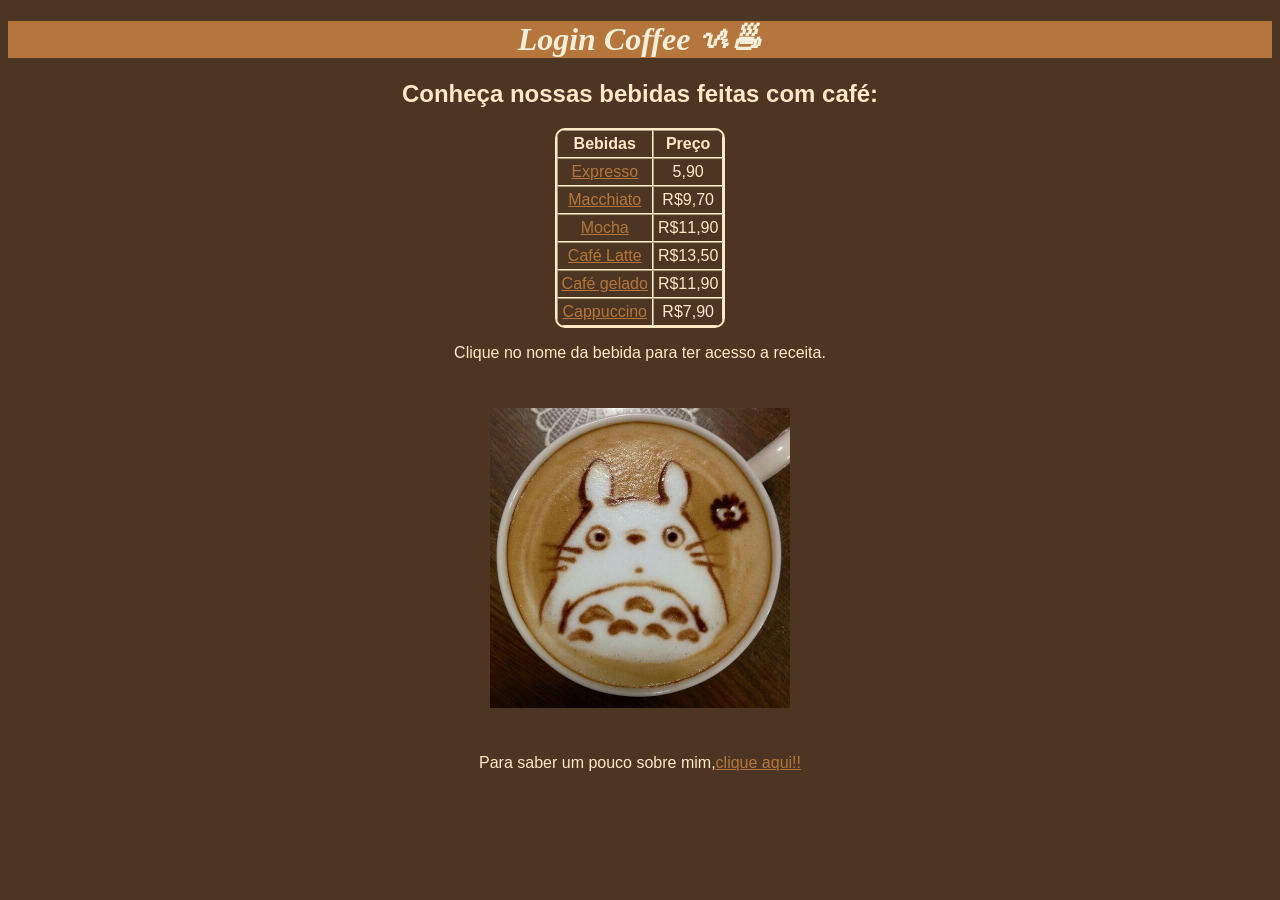
<file: index.html>
<!DOCTYPE html>
<html lang="pt_br">
<head>
    <meta charset="UTF-8">
    <meta name="viewport" content="width=device-width, initial-scale=1.0">
    <title>receitas.cafe</title>
     <link rel="stylesheet" href="estilo.css">
      <link rel="icon" type="imgage/x-icon" href="img/baixados (1).jpg">
</head>
<body>
    <h1>Login Coffee ᝰ☕︎</h1>
    <h2>Conheça nossas bebidas feitas com café:</h2>
    
    <table border="4">
            <tr>
                <th>Bebidas</th>
                <th>Preço</th>
            </tr>
            <tr>
                <td><a href="expresso.html">Expresso</a></td>
                <td>5,90</td>
            </tr>
            <tr>
                <td><a href="macchiato.html">Macchiato</a></td>
                <td>R$9,70</td>
            </tr>
            <tr></tr>
                <td><a href="mocha.html">Mocha</a></td>
                <td>R$11,90</td>
            </tr>
            <tr>
                <td><a href="cafelatte.html">Café Latte</a></td>
                <td>R$13,50</td>
            </tr>
            <tr>
                <td><a href="cafegelado.html">Café gelado</a></td>
                <td>R$11,90</td>
            </tr>
            <tr>
                <td><a href="cappuccino.html">Cappuccino</a></td>
                <td>R$7,90</td>
            </tr>
        </table>
        
        <p>Clique no nome da bebida para ter acesso a receita.</p>

        <div class="elemento-pai">
        <img src="img/baixados (1).jpg" width="300px"></img></div>

        <p>Para saber um pouco sobre mim,<a href="eu.html">clique aqui!!</a></p>

</body>
</html>
</file>
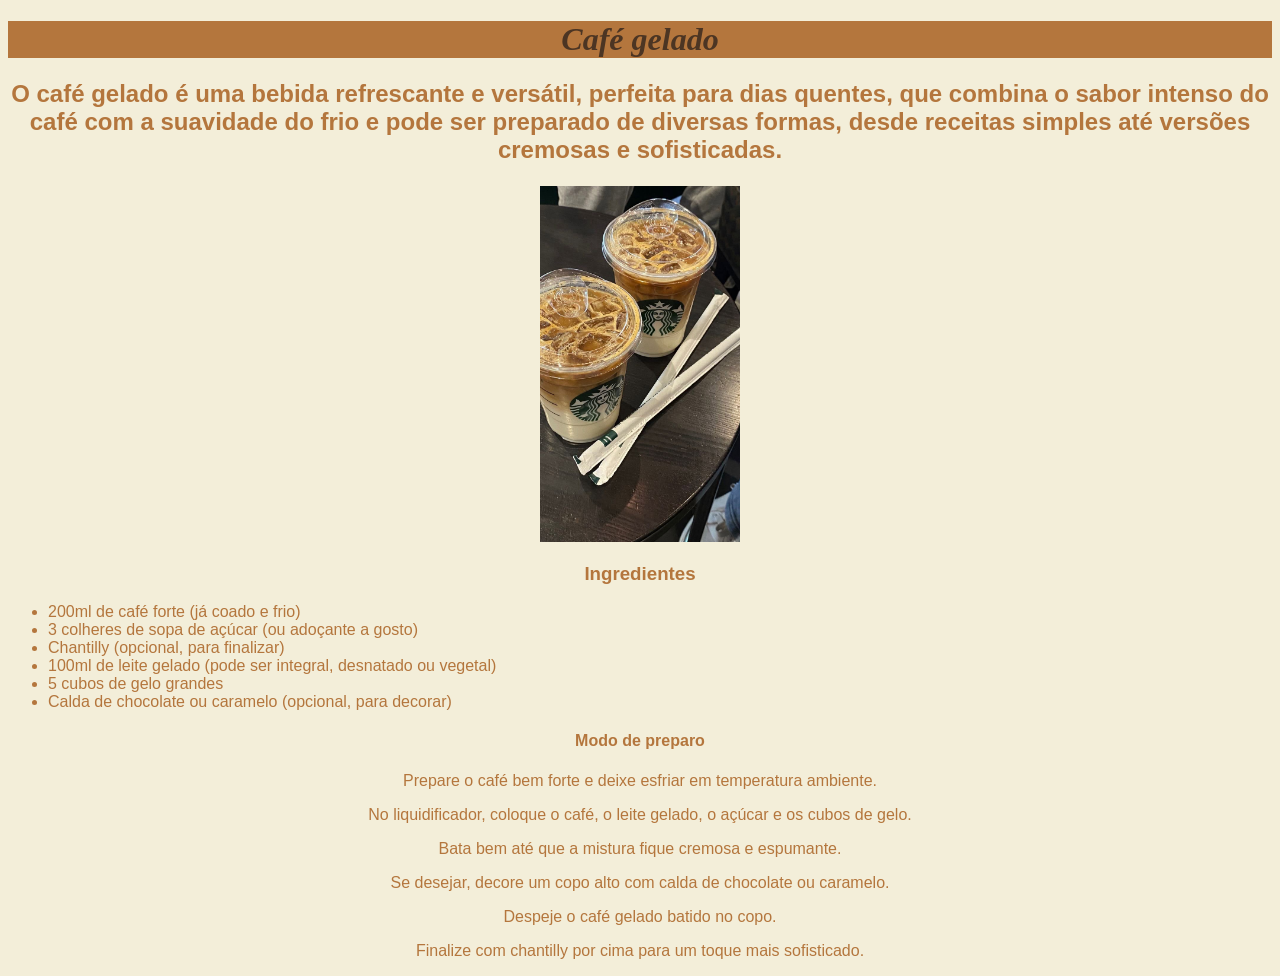
<file: cafegelado.html>
<!DOCTYPE html>
<html lang="pt_br">
<head>
    <meta charset="UTF-8">
    <meta name="viewport" content="width=device-width, initial-scale=1.0">
    <title>receitas.cafe</title>
    <link rel="stylesheet" href="gelado.css">
    <link rel="icon" type="imgage/x-icon" href="img/baixados (1).jpg">
</head>
<body>

    <h1>Café gelado</h1>
    <h2>O café gelado é uma bebida refrescante e versátil, perfeita para dias quentes, que combina o sabor intenso do café com a suavidade do frio
         e pode ser preparado de diversas formas, desde receitas simples até versões cremosas e sofisticadas.</h2>
        
         <div class="elemento-pai">
        <img src="img/gelado.jpg" width="200px"></img></div>

        <h3>Ingredientes</h3>
        <ul>
            <li>200ml de café forte (já coado e frio)</li>
            <li>3 colheres de sopa de açúcar (ou adoçante a gosto)</li>
            <li>Chantilly (opcional, para finalizar)</li>
            <li>100ml de leite gelado (pode ser integral, desnatado ou vegetal)</li>
            <li>5 cubos de gelo grandes</li>
            <li>Calda de chocolate ou caramelo (opcional, para decorar)</li>
        </ul>

        <h4>Modo de preparo</h4>
        <p>Prepare o café bem forte e deixe esfriar em temperatura ambiente.</p>
        <p>No liquidificador, coloque o café, o leite gelado, o açúcar e os cubos de gelo.</p>
        <p>Bata bem até que a mistura fique cremosa e espumante.</p>
        <p>Se desejar, decore um copo alto com calda de chocolate ou caramelo.</p>
        <p>Despeje o café gelado batido no copo.</p>
        <p>Finalize com chantilly por cima para um toque mais sofisticado.</p>
    
</body>
</html>
</file>
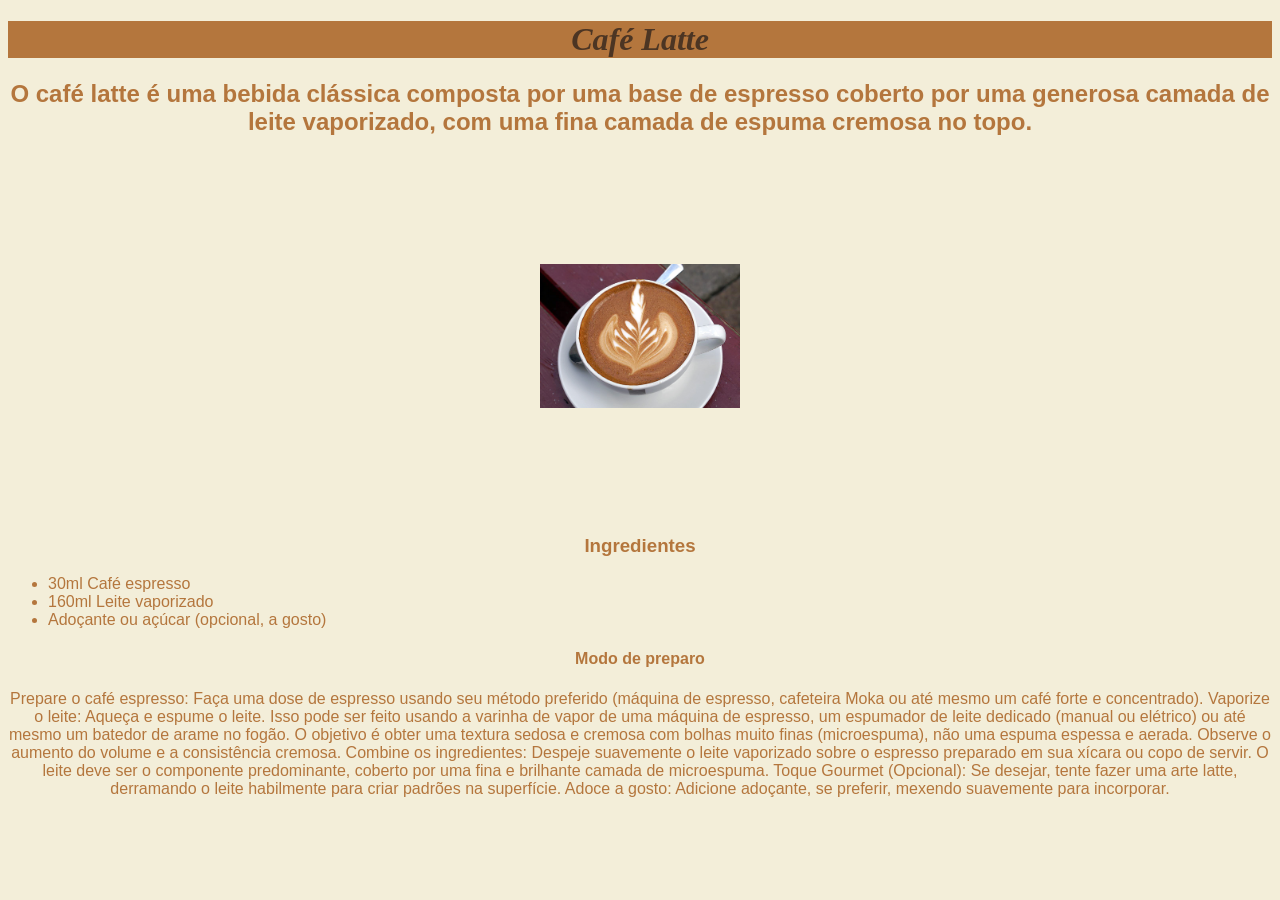
<file: cafelatte.html>
<!DOCTYPE html>
<html lang="pt_br">
<head>
    <meta charset="UTF-8">
    <meta name="viewport" content="width=device-width, initial-scale=1.0">
    <title>receitas.cafe</title>
    <link rel="stylesheet" href="latte.css">
    <link rel="icon" type="imgage/x-icon" href="img/baixados (1).jpg">
</head>
<body>

    <h1>Café Latte</h1>
    <h2>O café latte é uma bebida clássica composta por uma base de espresso coberto por uma generosa camada de leite vaporizado,
     com uma fina camada de espuma cremosa no topo.</h2>

     <div class="elemento-pai">
        <img src="img/Latte_art.jpg" width="200px"></img></div>

        <h3>Ingredientes</h3>
        <ul>
            <li>30ml Café espresso</li>
            <li>160ml Leite vaporizado</li>
            <li>Adoçante ou açúcar (opcional, a gosto)</li>
        </ul>

        <h4>Modo de preparo</h4>
        <p>Prepare o café espresso: Faça uma dose de espresso usando seu método preferido 
            (máquina de espresso, cafeteira Moka ou até mesmo um café forte e concentrado).

        Vaporize o leite: Aqueça e espume o leite. Isso pode ser feito usando a varinha de vapor de uma máquina de espresso,
            um espumador de leite dedicado (manual ou elétrico) ou até mesmo um batedor de arame no fogão. O objetivo é obter uma textura sedosa
            e cremosa com bolhas muito finas (microespuma), não uma espuma espessa e aerada. Observe o aumento do volume e a consistência cremosa.
        Combine os ingredientes: Despeje suavemente o leite vaporizado sobre o espresso preparado em sua xícara ou copo de servir.
         O leite deve ser o componente predominante, coberto por uma fina e brilhante camada de microespuma.
        Toque Gourmet (Opcional): Se desejar, tente fazer uma arte latte, derramando o leite habilmente para criar padrões na superfície.
        Adoce a gosto: Adicione adoçante, se preferir, mexendo suavemente para incorporar.</p>
    
</body>
</html>
</file>
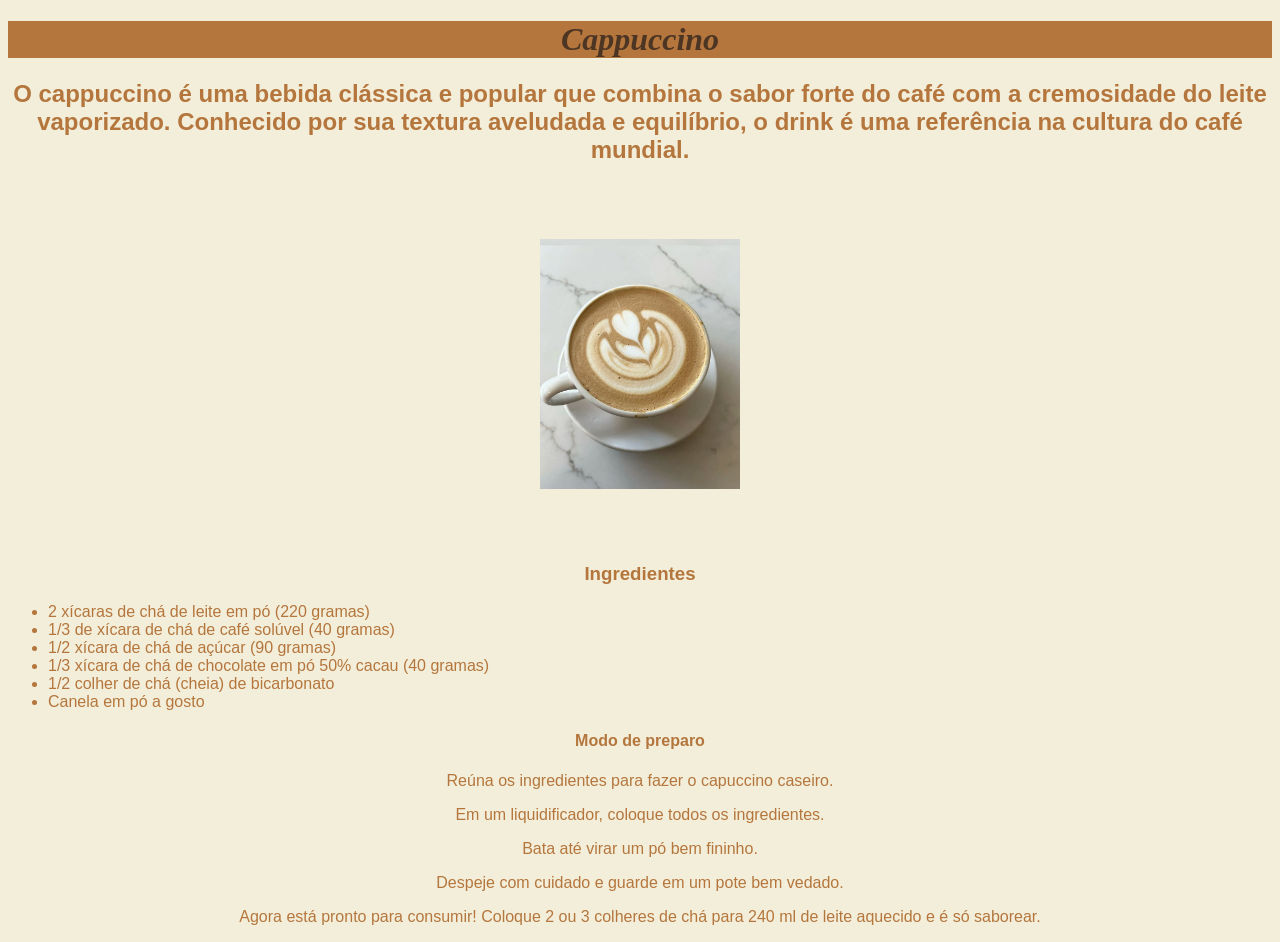
<file: cappuccino.html>
<!DOCTYPE html>
<html lang="pt_br">
<head>
    <meta charset="UTF-8">
    <meta name="viewport" content="width=device-width, initial-scale=1.0">
    <title>receitas.cafe</title>
    <link rel="stylesheet" href="cappuccino.css">
    <link rel="icon" type="imgage/x-icon" href="img/baixados (1).jpg">
</head>
<body>

    <h1>Cappuccino</h1>
    <h2>O cappuccino é uma bebida clássica e popular que combina o sabor forte do café com a cremosidade do leite vaporizado.
         Conhecido por sua textura aveludada e equilíbrio, o drink é uma referência na cultura do café mundial.</h2>

          <div class="elemento-pai">
        <img src="img/Coffee ☕️.jpg" width="200px"></img></div>

        <h3>Ingredientes</h3>
        <ul>
            <li>2 xícaras de chá de leite em pó (220 gramas)</li>
            <li>1/3 de xícara de chá de café solúvel (40 gramas)</li>
            <li>1/2 xícara de chá de açúcar (90 gramas)</li>
            <li>1/3 xícara de chá de chocolate em pó 50% cacau (40 gramas)</li>
            <li>1/2 colher de chá (cheia) de bicarbonato</li>
            <li>Canela em pó a gosto</li>
        </ul>

        <h4>Modo de preparo</h4>
        <p>Reúna os ingredientes para fazer o capuccino caseiro.</p>
        <p>Em um liquidificador, coloque todos os ingredientes.</p>
        <p>Bata até virar um pó bem fininho.</p>
        <p>Despeje com cuidado e guarde em um pote bem vedado.</p>
        <p>Agora está pronto para consumir! Coloque 2 ou 3 colheres de chá para 240 ml de leite aquecido e é só saborear.</p>
</body>
</html>
</file>
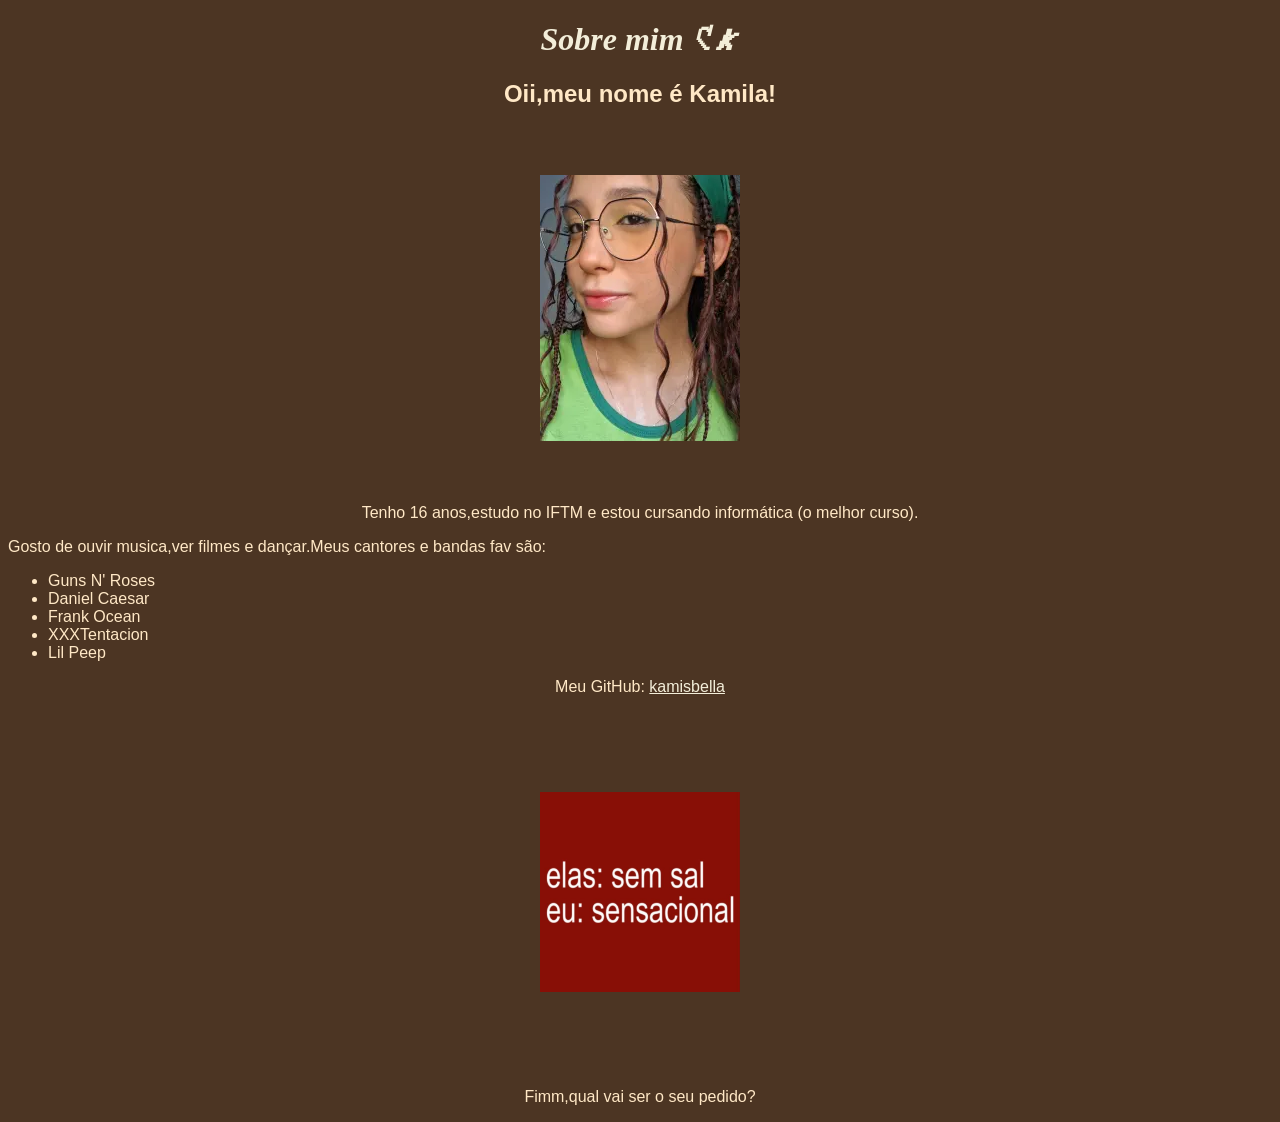
<file: eu.html>
<!DOCTYPE html>
<html lang="pt_br">
<head>
    <meta charset="UTF-8">
    <meta name="viewport" content="width=device-width, initial-scale=1.0">
    <title>receitas.cafe</title>
    <link rel="stylesheet" href="eu.css">
    <link rel="icon" type="imgage/x-icon" href="img/baixados (1).jpg">
</head>
<body>

    <h1>Sobre mim 𑣲𝒌</h1>
    <h2>Oii,meu nome é Kamila!</h2>
    <div class="elemento-pai">
        <img src="img/eu.webp" width="200px"></img></div>
    <p>Tenho 16 anos,estudo no IFTM e estou cursando informática (o melhor curso).</p>
    <p2>Gosto de ouvir musica,ver filmes e dançar.Meus cantores e bandas fav são:</p2>
    <ul>
        <li>Guns N' Roses</li>
        <li>Daniel Caesar</li>
        <li>Frank Ocean</li>
        <li>XXXTentacion</li>
        <li>Lil Peep</li>
    </ul>

     <p>Meu GitHub: <a href="https://github.com/kamisbella">kamisbella</a></p>

     <div class="elemento-pai">
        <img src="img/topdastop.jpg" width="200px"></img></div>

    <p>Fimm,qual vai ser o seu pedido?</p>
    
</body>
</html>
</file>
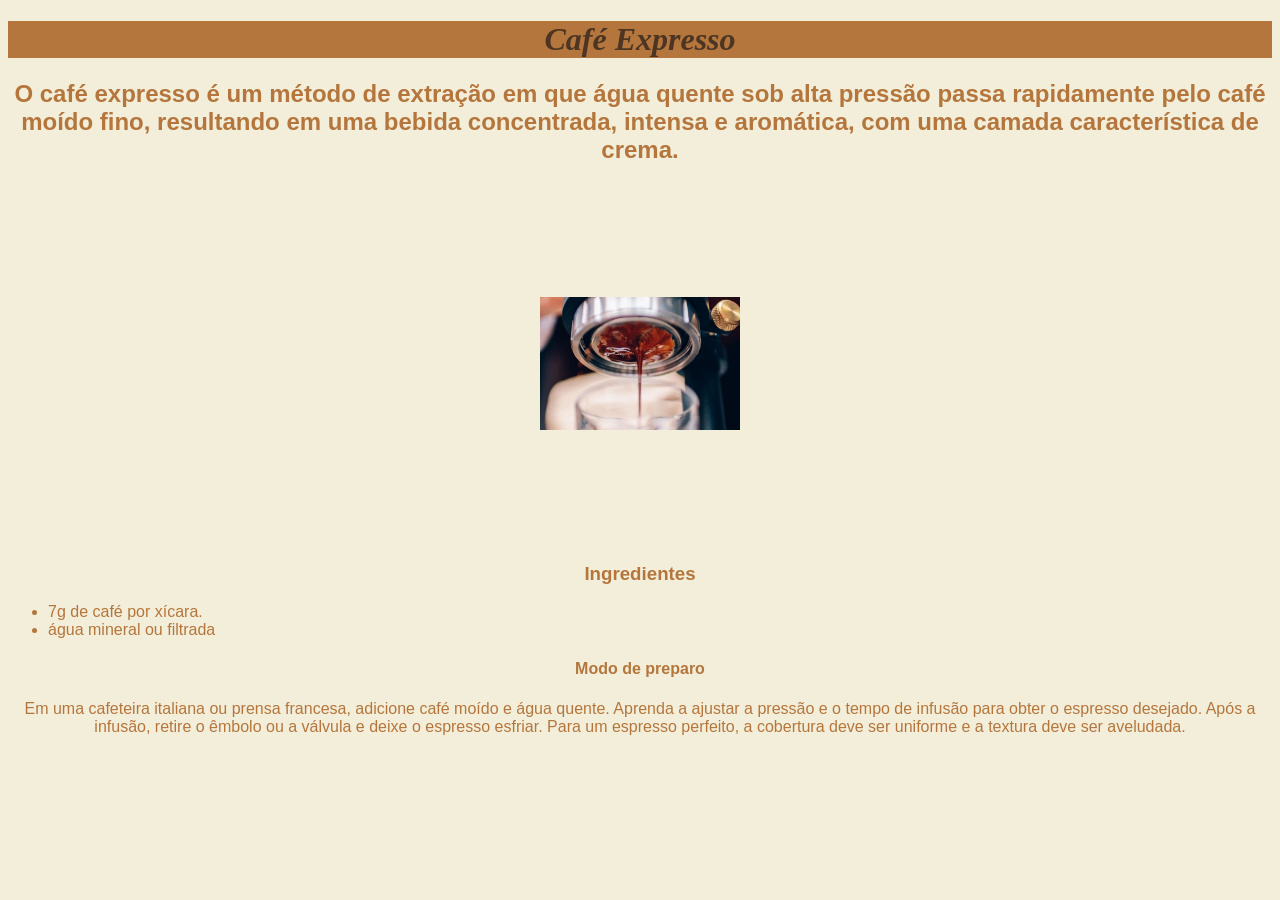
<file: expresso.html>
<!DOCTYPE html>
<html lang="pt_br">
<head>
    <meta charset="UTF-8">
    <meta name="viewport" content="width=device-width, initial-scale=1.0">
    <title>receitas.cafe</title>
    <link rel="stylesheet" href="expresso.css">
    <link rel="icon" type="imgage/x-icon" href="img/baixados (1).jpg">
</head>
<body>
    
    <h1>Café Expresso</h1>
    <h2>O café expresso é um método de extração em que água quente sob alta pressão passa rapidamente pelo café moído fino,
         resultando em uma bebida concentrada, intensa e aromática, com uma camada característica de crema.</h2>

     <div class="elemento-pai">
        <img src="img/espresso.jpg" width="200px"></img></div>

    <h3>Ingredientes</h3>
    <ul>
        <li>7g de café por xícara.</li>
        <li> água mineral ou filtrada</li>
    </ul>

    <h4>Modo de preparo</h4>

    <p> Em uma cafeteira italiana ou prensa francesa, adicione café moído e água quente.
         Aprenda a ajustar a pressão e o tempo de infusão para obter o espresso desejado.
         Após a infusão, retire o êmbolo ou a válvula e deixe o espresso esfriar.
        Para um espresso perfeito, a cobertura deve ser uniforme e a textura deve ser aveludada.</p>
    
</body>
</html>
</file>
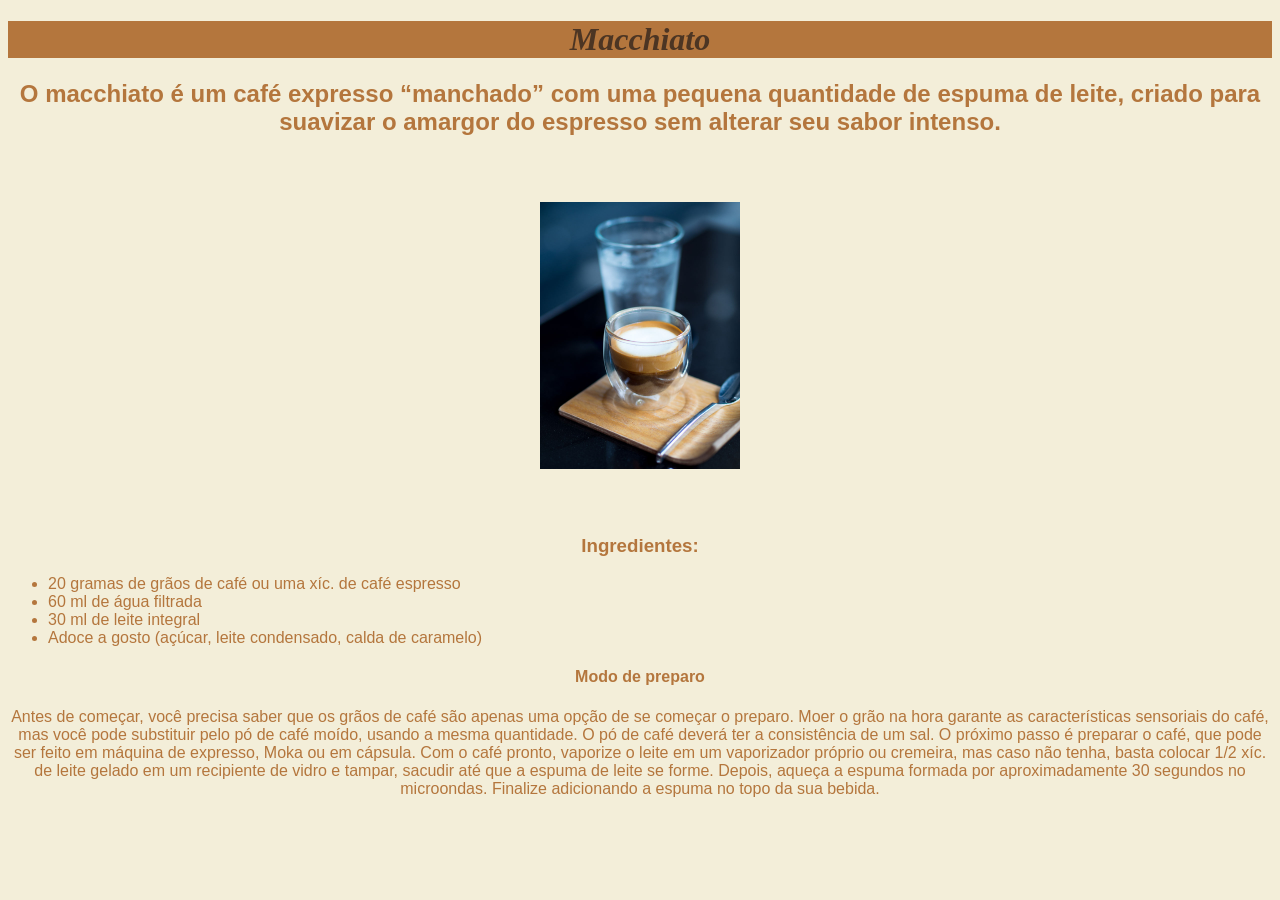
<file: macchiato.html>
<!DOCTYPE html>
<html lang="pt_br">
<head>
    <meta charset="UTF-8">
    <meta name="viewport" content="width=device-width, initial-scale=1.0">
    <title>receitas.cafe</title>
    <link rel="stylesheet" href="macchiato.css">
    <link rel="icon" type="imgage/x-icon" href="img/baixados (1).jpg">
</head>
<body>
    <h1>Macchiato</h1>
    <h2>O macchiato é um café expresso “manchado” com uma pequena quantidade de espuma de leite,
         criado para suavizar o amargor do espresso sem alterar seu sabor intenso.</h2>

          <div class="elemento-pai">
        <img src="img/macchiato.jpg" width="200px"></img></div>

        <h3>Ingredientes:</h3>
        <ul>
            <li>20 gramas de grãos de café ou uma xíc. de café espresso</li>
            <li>60 ml de água filtrada</li>
            <li>30 ml de leite integral</li>
            <li>Adoce a gosto (açúcar, leite condensado, calda de caramelo)</li>
        </ul>

        <h4>Modo de preparo</h4>
        <p>Antes de começar, você precisa saber que os grãos de café são apenas uma opção de se começar o preparo. Moer o grão na hora garante as características sensoriais do café,
             mas você pode substituir pelo pó de café moído, usando a mesma quantidade. O pó de café deverá ter a consistência de um sal.
             O próximo passo é preparar o café, que pode ser feito em máquina de expresso, Moka ou em cápsula.
             Com o café pronto, vaporize o leite em um vaporizador próprio ou cremeira, mas caso não tenha, basta colocar 1/2 xíc. de leite gelado em um recipiente de vidro e tampar, sacudir até que a espuma de leite se forme.
             Depois, aqueça a espuma formada por aproximadamente 30 segundos no microondas. Finalize adicionando a espuma no topo da sua bebida.</p>
    
</body>
</html>
</file>
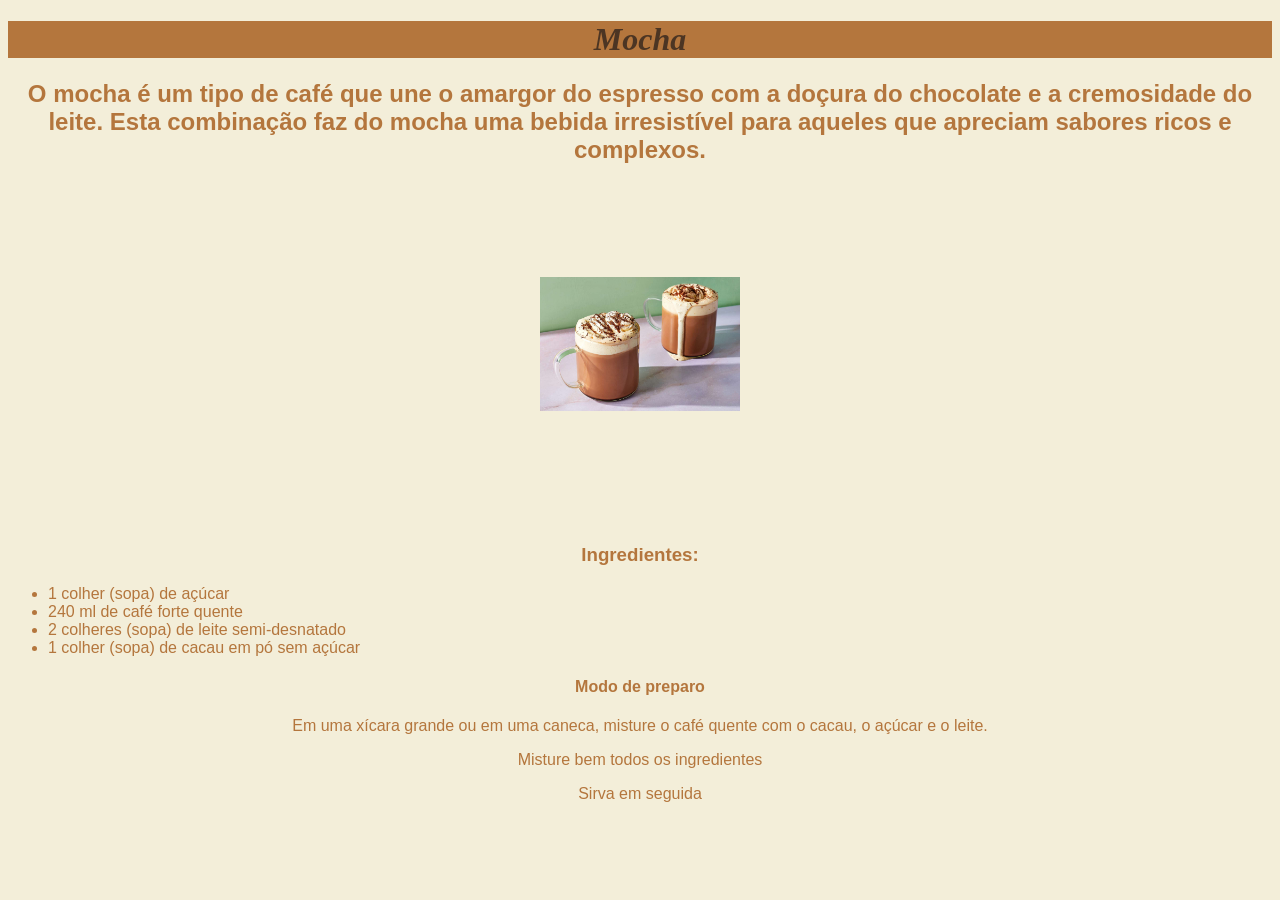
<file: mocha.html>
<!DOCTYPE html>
<html lang="pt_br">
<head>
    <meta charset="UTF-8">
    <meta name="viewport" content="width=device-width, initial-scale=1.0">
    <title>receitas.cafe</title>
    <link rel="stylesheet" href="mocha.css">
    <link rel="icon" type="imgage/x-icon" href="img/baixados (1).jpg">
</head>
<body>
    <h1>Mocha</h1>
    <h2>O mocha é um tipo de café que une o amargor do espresso com a doçura do chocolate e a cremosidade do leite.
         Esta combinação faz do mocha uma bebida irresistível para aqueles que apreciam sabores ricos e complexos.

         <div class="elemento-pai">
        <img src="img/mocha.jpg" width="200px"></img></div>

        <h3>Ingredientes:</h3>
        <ul>
            <li>1 colher (sopa) de açúcar</li>
            <li>240 ml de café forte quente</li>
            <li>2 colheres (sopa) de leite semi-desnatado</li>
            <li>1 colher (sopa) de cacau em pó sem açúcar</li>
        </ul>

        <h4>Modo de preparo</h4>
        <p>Em uma xícara grande ou em uma caneca, misture o café quente com o cacau, o açúcar e o leite.</p>
        <p>Misture bem todos os ingredientes</p>
        <p>Sirva em seguida</p>
    
</body>
</html>
</file>
<file: estilo.css>
body{
    background-color:#4c3523;
    text-align: center;
}



h1{
    background-color: #b4763d;
    font-style: oblique;
    color:#f3eed9;
}

h2,p{
    font-family: 'Gill Sans', 'Gill Sans MT', Calibri, 'Trebuchet MS', sans-serif;
    color: #ffe8c6;
}

table td,th{
    font-family: 'Gill Sans', 'Gill Sans MT', Calibri, 'Trebuchet MS', sans-serif;
    color:  #ffe8c6;
    padding: 4px;
}

    table {
    border-collapse: separate;
    border-spacing: 0;
    border: 2px solid #ffe8c6;
    border-radius: 10px;
    overflow: hidden;
    margin: 0 auto;
    }

    a{
       font-family: 'Gill Sans', 'Gill Sans MT', Calibri, 'Trebuchet MS', sans-serif;
    color: #b4763d; 
    }

    .elemento-pai{
                display: flex;
                justify-content: center;
                align-items: center;
                height: 40vh;
    }
</file>
<file: gelado.css>
body{
    background-color: #f3eed9 ;
}

h1{
    color: #4c3523;
    background-color: #b4763d;
     font-style: oblique;
     text-align: center;
}

h2,h3,h4{
    font-family: 'Gill Sans', 'Gill Sans MT', Calibri, 'Trebuchet MS', sans-serif;
    text-align: center;
    color: #b4763d;
}

 .elemento-pai{
                display: flex;
                justify-content: center;
                align-items: center;
                height: 40vh;
 }

 ul{
    font-family: 'Gill Sans', 'Gill Sans MT', Calibri, 'Trebuchet MS', sans-serif;
    color: #b4763d;
  
 }

 p{
    font-family: 'Gill Sans', 'Gill Sans MT', Calibri, 'Trebuchet MS', sans-serif;
    color: #b4763d;
    text-align: center;
}
</file>
<file: latte.css>
body{
    background-color: #f3eed9 ;
}

h1{
    color: #4c3523;
    background-color: #b4763d;
     font-style: oblique;
     text-align: center;
}

h2,h3,h4{
    font-family: 'Gill Sans', 'Gill Sans MT', Calibri, 'Trebuchet MS', sans-serif;
    text-align: center;
    color: #b4763d;
}

 .elemento-pai{
                display: flex;
                justify-content: center;
                align-items: center;
                height: 40vh;
 }

 ul{
    font-family: 'Gill Sans', 'Gill Sans MT', Calibri, 'Trebuchet MS', sans-serif;
    color: #b4763d;
  
 }

 p{
    font-family: 'Gill Sans', 'Gill Sans MT', Calibri, 'Trebuchet MS', sans-serif;
    color: #b4763d;
    text-align: center;
}
</file>
<file: cappuccino.css>
body{
    background-color: #f3eed9 ;
}

h1{
    color: #4c3523;
    background-color: #b4763d;
     font-style: oblique;
     text-align: center;
}

h2,h3,h4{
    font-family: 'Gill Sans', 'Gill Sans MT', Calibri, 'Trebuchet MS', sans-serif;
    text-align: center;
    color: #b4763d;
}

 .elemento-pai{
                display: flex;
                justify-content: center;
                align-items: center;
                height: 40vh;
 }

 ul{
    font-family: 'Gill Sans', 'Gill Sans MT', Calibri, 'Trebuchet MS', sans-serif;
    color: #b4763d;
    margin: auto;
 }

 p{
    font-family: 'Gill Sans', 'Gill Sans MT', Calibri, 'Trebuchet MS', sans-serif;
    color: #b4763d;
    text-align: center;
}
</file>
<file: eu.css>
body{
    background-color:#4c3523;
}

h1{
    font-style: oblique;
    color:#f3eed9;
    text-align: center;
}

h2,p{
    font-family: 'Gill Sans', 'Gill Sans MT', Calibri, 'Trebuchet MS', sans-serif;
    color: #ffe8c6;
    text-align: center;
}

p2{
    font-family: 'Gill Sans', 'Gill Sans MT', Calibri, 'Trebuchet MS', sans-serif;
    color: #ffe8c6;
    text-align: center;

}

ul{
    font-family: 'Gill Sans', 'Gill Sans MT', Calibri, 'Trebuchet MS', sans-serif;
    color: #ffe8c6;
}

.elemento-pai{
                display: flex;
                justify-content: center;
                align-items: center;
                height: 40vh;
 }

 a{
       font-family: 'Gill Sans', 'Gill Sans MT', Calibri, 'Trebuchet MS', sans-serif;
    color: #f3eed9 ; 
    }
</file>
<file: expresso.css>
body{
    background-color: #f3eed9 ;
}

h1{
    color: #4c3523;
    background-color: #b4763d;
     font-style: oblique;
     text-align: center;
}

h2,h3,h4{
    font-family: 'Gill Sans', 'Gill Sans MT', Calibri, 'Trebuchet MS', sans-serif;
    text-align: center;
    color: #b4763d;
}

 .elemento-pai{
                display: flex;
                justify-content: center;
                align-items: center;
                height: 40vh;
 }

 ul{
    font-family: 'Gill Sans', 'Gill Sans MT', Calibri, 'Trebuchet MS', sans-serif;
    color: #b4763d;
    margin: auto;
 }

 p{
    font-family: 'Gill Sans', 'Gill Sans MT', Calibri, 'Trebuchet MS', sans-serif;
    color: #b4763d;
    text-align: center;
}
</file>
<file: macchiato.css>
body{
    background-color: #f3eed9 ;
}

h1{
    color: #4c3523;
    background-color: #b4763d;
     font-style: oblique;
     text-align: center;
}

h2,h3,h4{
    font-family: 'Gill Sans', 'Gill Sans MT', Calibri, 'Trebuchet MS', sans-serif;
    text-align: center;
    color: #b4763d;
}

 .elemento-pai{
                display: flex;
                justify-content: center;
                align-items: center;
                height: 40vh;
 }

 ul{
    font-family: 'Gill Sans', 'Gill Sans MT', Calibri, 'Trebuchet MS', sans-serif;
    color: #b4763d;
 }

 p{
    font-family: 'Gill Sans', 'Gill Sans MT', Calibri, 'Trebuchet MS', sans-serif;
    color: #b4763d;
    text-align: center;
}
</file>
<file: mocha.css>
body{
    background-color: #f3eed9 ;
}

h1{
    color: #4c3523;
    background-color: #b4763d;
     font-style: oblique;
     text-align: center;
}

h2,h3,h4{
    font-family: 'Gill Sans', 'Gill Sans MT', Calibri, 'Trebuchet MS', sans-serif;
    text-align: center;
    color: #b4763d;
}

 .elemento-pai{
                display: flex;
                justify-content: center;
                align-items: center;
                height: 40vh;
 }

 ul{
    font-family: 'Gill Sans', 'Gill Sans MT', Calibri, 'Trebuchet MS', sans-serif;
    color: #b4763d;
  
 }

 p{
    font-family: 'Gill Sans', 'Gill Sans MT', Calibri, 'Trebuchet MS', sans-serif;
    color: #b4763d;
    text-align: center;
}
</file>
